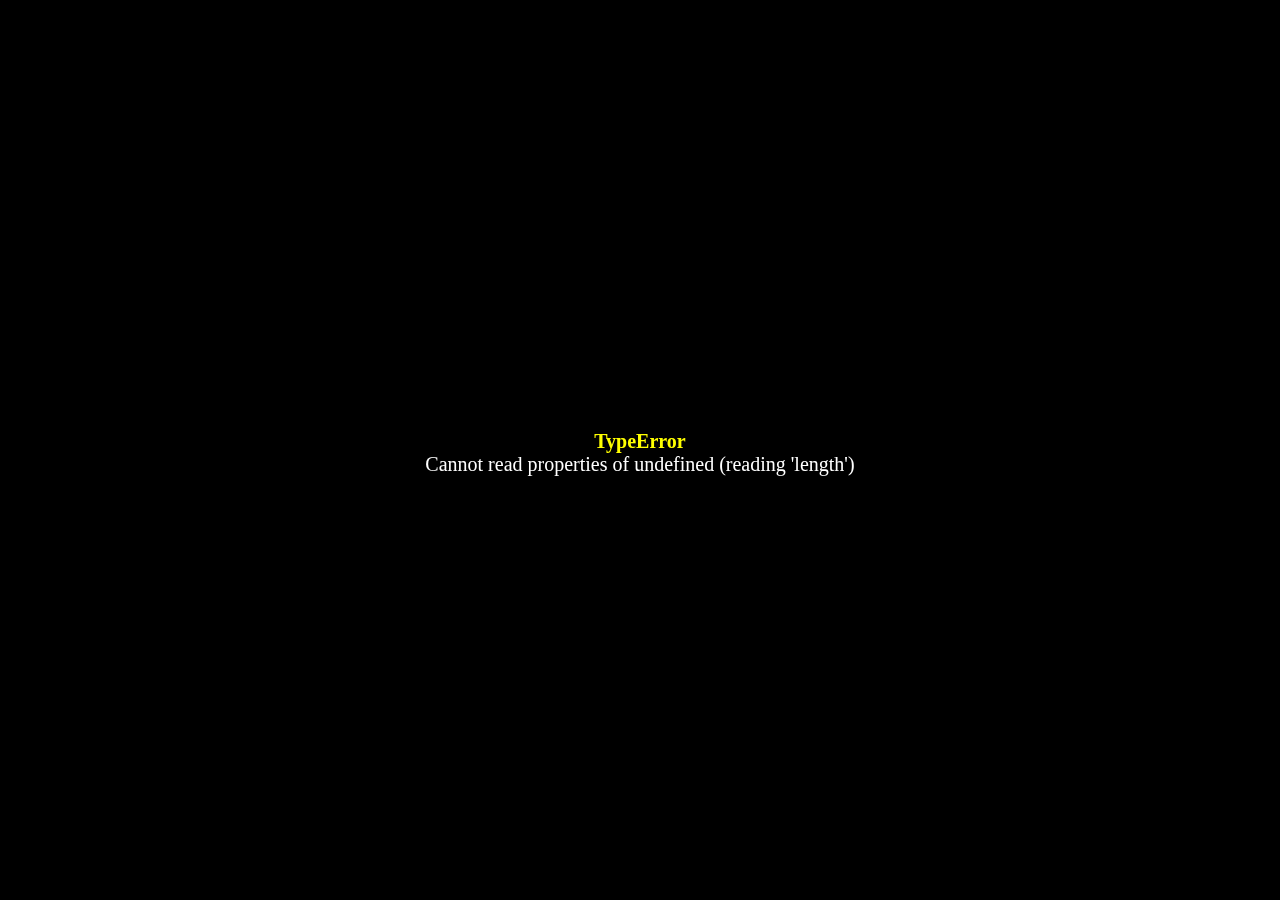
<file: stasis/Stasis/index.html>
<!DOCTYPE html>
<html>
    <head>
        <meta charset="UTF-8">
        <meta name="apple-mobile-web-app-capable" content="yes">
        <meta name="apple-mobile-web-app-status-bar-style" content="black-translucent">
        <meta name="viewport" content="user-scalable=no">
        <link rel="icon" href="icon/icon.png" type="image/png">
        <link rel="apple-touch-icon" href="icon/icon.png">
        <link rel="stylesheet" type="text/css" href="fonts/gamefont.css">
        <title>Stasis</title>
    </head>
    <body style="background-color: black">
        <script type="text/javascript" src="js/libs/pixi.js"></script>
        <script type="text/javascript" src="js/libs/pixi-tilemap.js"></script>
        <script type="text/javascript" src="js/libs/pixi-picture.js"></script>
        <script type="text/javascript" src="js/libs/fpsmeter.js"></script>
        <script type="text/javascript" src="js/libs/lz-string.js"></script>
        <script type="text/javascript" src="js/libs/iphone-inline-video.browser.js"></script>
        <script type="text/javascript" src="js/rpg_core.js"></script>
        <script type="text/javascript" src="js/rpg_managers.js"></script>
        <script type="text/javascript" src="js/rpg_objects.js"></script>
        <script type="text/javascript" src="js/rpg_scenes.js"></script>
        <script type="text/javascript" src="js/rpg_sprites.js"></script>
        <script type="text/javascript" src="js/rpg_windows.js"></script>
        <script type="text/javascript" src="js/plugins.js"></script>
        <script type="text/javascript" src="js/main.js"></script>
    </body>
</html>
</file>
<file: stasis/Stasis/fonts/gamefont.css>
@font-face {
    font-family: GameFont;
    src: url("mplus-1m-regular.ttf");
}

.IIV::-webkit-media-controls-play-button,
video::-webkit-media-controls-start-playback-button {
    opacity: 0;
    pointer-events: none;
    width: 5px;
}
</file>
